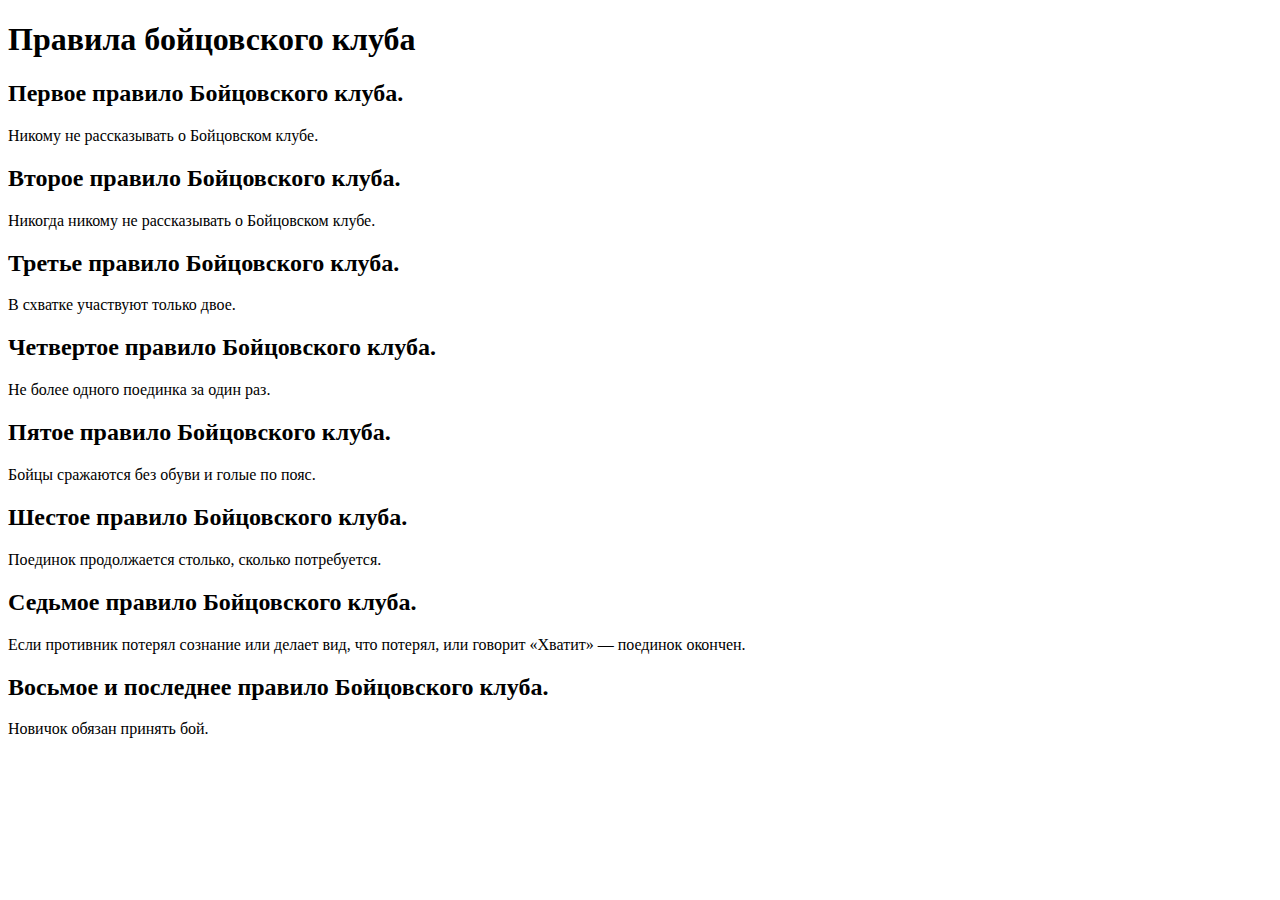
<file: owu.tasks.sviatdev/task7/rules.html>
<!doctype html>
<html lang="en">
<head>
    <meta charset="UTF-8">
    <meta name="viewport"
          content="width=device-width, user-scalable=no, initial-scale=1.0, maximum-scale=1.0, minimum-scale=1.0">
    <meta http-equiv="X-UA-Compatible" content="ie=edge">
    <title>Forms JS</title>
</head>
<body>

<div id="content"></div>
<h1>Правила бойцовского клуба</h1>
<div id="wrap">
    <div class="rules rule1">
        <h2>Первое правило Бойцовского клуба.</h2>
        <p>Никому не рассказывать о Бойцовском клубе.</p>
    </div>
    <div class="rules rule2">
        <h2>Второе правило Бойцовского клуба.</h2>
        <p>Никогда никому не рассказывать о Бойцовском клубе.</p>
    </div>
    <div class="rules rule3">
        <h2>Третье правило Бойцовского клуба.</h2>
        <p>В схватке участвуют только двое.</p>
    </div>
    <div class="rules rule4">
        <h2>Четвертое правило Бойцовского клуба.</h2>
        <p>Не более одного поединка за один раз.</p>
    </div>

    <div class="rules rule5">
        <h2>Пятое правило Бойцовского клуба.</h2>
        <p>Бойцы сражаются без обуви и голые по пояс.</p>
    </div>
    <div class="rules rule6">
        <h2>Шестое правило Бойцовского клуба.</h2>
        <p>Поединок продолжается столько, сколько потребуется.</p>
    </div>
    <div class="rules rule7">
        <h2>Седьмое правило Бойцовского клуба.</h2>
        <p>Если противник потерял сознание или делает вид, что потерял, или говорит «Хватит» — поединок
            окончен.</p>
    </div>
    <div class="rules rule8">
        <h2>Восьмое и последнее правило Бойцовского клуба.</h2>
        <p>Новичок обязан принять бой.</p>
    </div>
</div>
<!--<input type="checkbox" id="cbox1">-->
<!--<input type="checkbox" id="cbox2">-->
<!--<input type="checkbox" id="cbox3">-->
<!--<form action="" name="form1">-->
<!--    <input type="text" id="t1">-->
<!--    <input type="text" id="t2" name="txt">-->
<!--</form>-->
<!--<button id="btn1">OK</button>-->
<!--<form action="" name="form2">-->
<!--    <input type="text" id="t3">-->
<!--    <input type="text" id="t4">-->
<!--</form>-->
<!--<button id="btn2">OK</button>-->


<!--<div id="text">Text</div>-->
<!--<button id="btn">OK</button>-->
<!--</div>-->

<!--<input action="" placeholder="type your age" id="inp">-->
<!--<button id="button">Confirm</button>-->


<!--<input id="text" type="text"><br>-->

<!--    <input id="age" type="text">-->
<!--<button class="btn1">Read info</button>-->
<!--<form id="form2" action="">-->
<!--    <input type="text"><br>-->
<!--    <input type="text">-->
<!--</form>-->
<!--<button id="btn2">Read info</button>-->
<!--<input id="row" type="text" placeholder="Type in row">-->
<!--<input id="column" type="text" placeholder="Type in column">-->
<!--<input id="inner" type="text" placeholder="Type in inner items">-->
<!--<button id="btn">Create table</button>-->

<script src="forms.js"></script>
</body>
</html>
</file>
